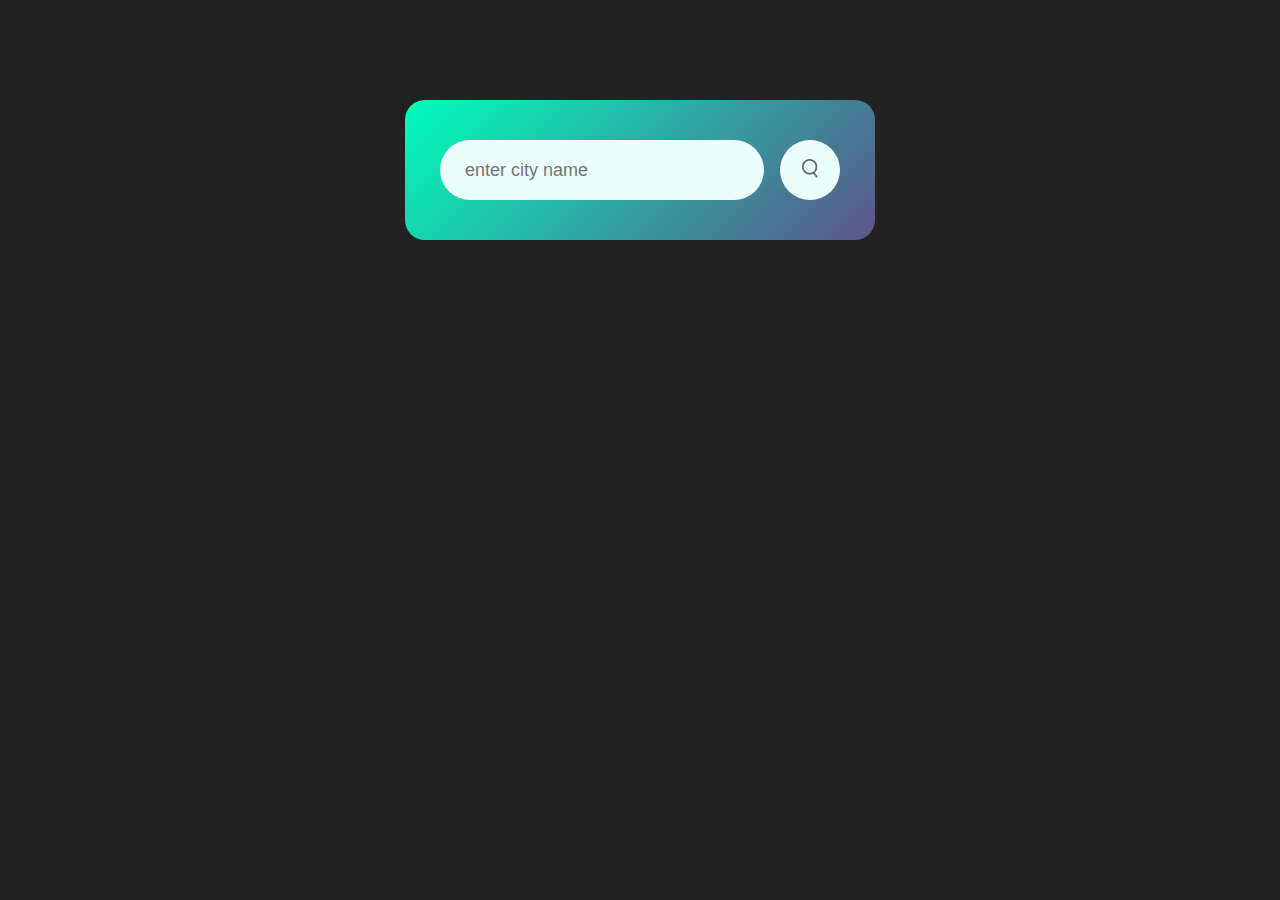
<file: index.html>
<!DOCTYPE html>
<html lang="en">
<head>
    <meta charset="UTF-8">
    <meta name="viewport" content="width=device-width, initial-scale=1.0">
    <title>Weather App</title>

    <link rel="stylesheet" href="style.css">

</head>
<body>
    
    <div class="card">
        <div class="search">
            <input type="text" placeholder="enter city name" spellcheck="false">
            <button><img src="images/search.png"></button>
        </div>
        <div class="error">
            <p>Invalid city name</p>
        </div>
        <div class="weather">
            <img src="images/rain.png" class="weather-icon">
            <h1 class="temp">22°C</h1>
            <h2 class="city">Searching Your Country..</h2>
            <div class="details">
                <div class="col">
                    <img src="images/humidity.png">
                    <div>
                        <p class="humidity">50%</p>
                        <p>humidity</p>
                    </div>
                </div>
                <div class="col">
                    <img src="images/wind.png">
                    <div>
                        <p class="wind">15km/h</p>
                        <p>Wind Speed</p>
                    </div>
                </div>
            </div>
        </div>
    </div>

<script>
const apiKey = "10c2bcb8aea894d78bc9011c5dadb056";
const apiUrl = 'https://api.openweathermap.org/data/2.5/weather?units=metric&q=';

const searchBox = document.querySelector(".search input");
const searchBtn = document.querySelector(".search button");
const weatherIcon = document.querySelector(".weather-icon");

async function checkWeather(city) {
    const response = await fetch(apiUrl + city + `&appid=${apiKey}`);
    
    if (response.status == 404) {
        document.querySelector(".error").style.display = 'block';
        document.querySelector(".weather").style.display = 'none';
    } else {
        var data = await response.json();

        document.querySelector(".city").innerHTML = data.name;
        document.querySelector(".temp").innerHTML = Math.round(data.main.temp) + "°C";
        document.querySelector(".humidity").innerHTML = data.main.humidity + "%";
        document.querySelector(".wind").innerHTML = data.wind.speed + "Km/h";

        if (data.weather[0].main == 'Clouds') {
            weatherIcon.src = 'images/clouds.png';
        }
        else if (data.weather[0].main == 'Clear') {
            weatherIcon.src = 'images/clear.png';
        }
        else if (data.weather[0].main == 'Rain') {
            weatherIcon.src = 'images/rain.png';
        }
        else if (data.weather[0].main == 'Drizzle') {
            weatherIcon.src = 'images/drizzle.png';
        }
        else if (data.weather[0].main == 'Mist') {
            weatherIcon.src = 'images/mist.png';
        }
        else if (data.weather[0].main == 'Snow') {
            weatherIcon.src = 'images/snow.png';
        }


        document.querySelector(".weather").style.display = "block";
        document.querySelector(".error").style.display = 'none';

    } 
}

searchBtn.addEventListener("click", () => {
    checkWeather(searchBox.value);
})

</script>

</body>
</html>
</file>
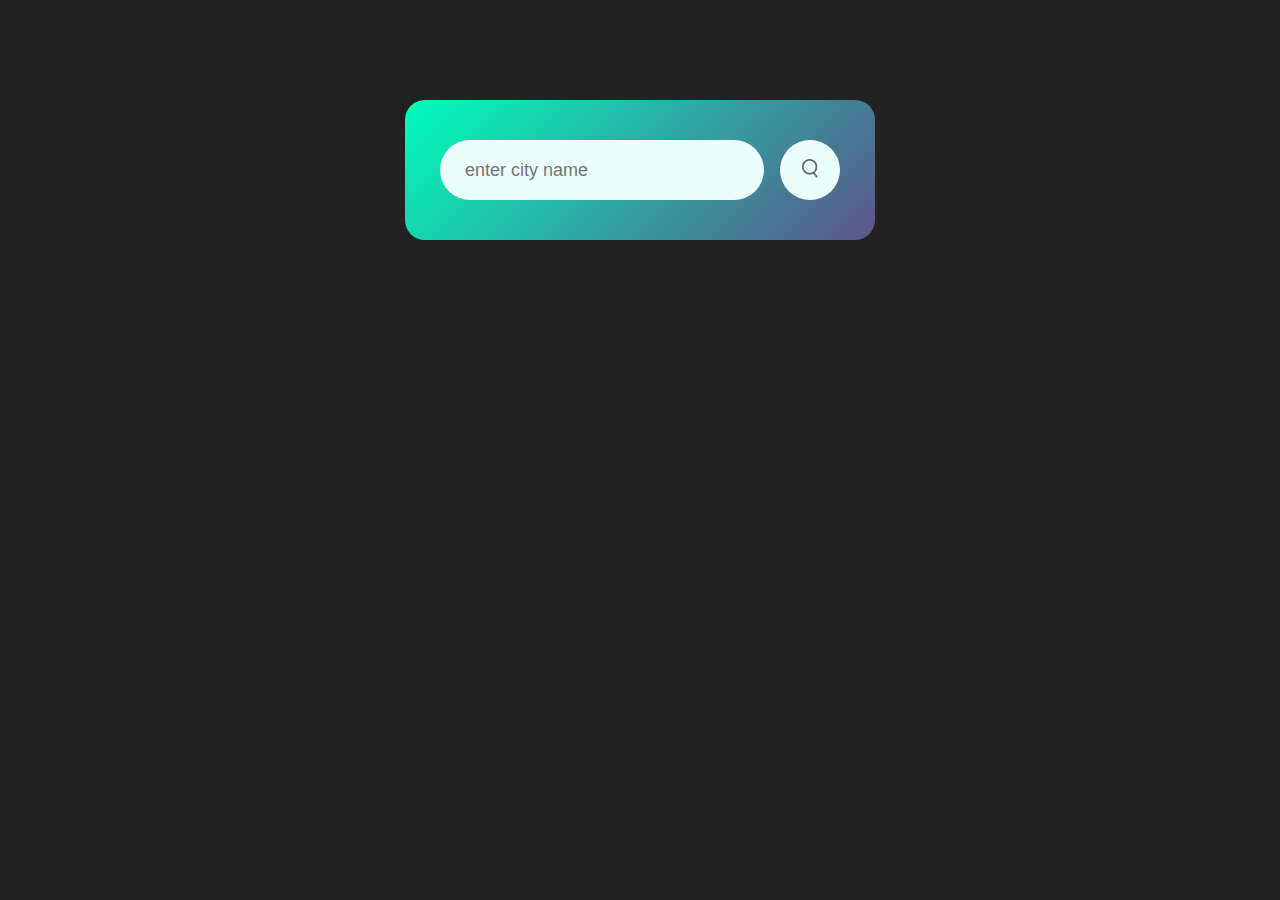
<file: #1_날씨앱/index.html>
<!DOCTYPE html>
<html lang="en">
<head>
    <meta charset="UTF-8">
    <meta name="viewport" content="width=device-width, initial-scale=1.0">
    <title>Weather App</title>

    <link rel="stylesheet" href="style.css">

</head>
<body>
    
    <div class="card">
        <div class="search">
            <input type="text" placeholder="enter city name" spellcheck="false">
            <button><img src="images/search.png"></button>
        </div>
        <div class="error">
            <p>Invalid city name</p>
        </div>
        <div class="weather">
            <img src="images/rain.png" class="weather-icon">
            <h1 class="temp">22°C</h1>
            <h2 class="city">Searching Your Country..</h2>
            <div class="details">
                <div class="col">
                    <img src="images/humidity.png">
                    <div>
                        <p class="humidity">50%</p>
                        <p>humidity</p>
                    </div>
                </div>
                <div class="col">
                    <img src="images/wind.png">
                    <div>
                        <p class="wind">15km/h</p>
                        <p>Wind Speed</p>
                    </div>
                </div>
            </div>
        </div>
    </div>

<script>
const apiKey = "10c2bcb8aea894d78bc9011c5dadb056";
const apiUrl = 'https://api.openweathermap.org/data/2.5/weather?units=metric&q=';

const searchBox = document.querySelector(".search input");
const searchBtn = document.querySelector(".search button");
const weatherIcon = document.querySelector(".weather-icon");

async function checkWeather(city) {
    const response = await fetch(apiUrl + city + `&appid=${apiKey}`);
    
    if (response.status == 404) {
        document.querySelector(".error").style.display = 'block';
        document.querySelector(".weather").style.display = 'none';
    } else {
        var data = await response.json();

        document.querySelector(".city").innerHTML = data.name;
        document.querySelector(".temp").innerHTML = Math.round(data.main.temp) + "°C";
        document.querySelector(".humidity").innerHTML = data.main.humidity + "%";
        document.querySelector(".wind").innerHTML = data.wind.speed + "Km/h";

        if (data.weather[0].main == 'Clouds') {
            weatherIcon.src = 'images/clouds.png';
        }
        else if (data.weather[0].main == 'Clear') {
            weatherIcon.src = 'images/clear.png';
        }
        else if (data.weather[0].main == 'Rain') {
            weatherIcon.src = 'images/rain.png';
        }
        else if (data.weather[0].main == 'Drizzle') {
            weatherIcon.src = 'images/drizzle.png';
        }
        else if (data.weather[0].main == 'Mist') {
            weatherIcon.src = 'images/mist.png';
        }
        else if (data.weather[0].main == 'Snow') {
            weatherIcon.src = 'images/snow.png';
        }


        document.querySelector(".weather").style.display = "block";
        document.querySelector(".error").style.display = 'none';

    } 
}

searchBtn.addEventListener("click", () => {
    checkWeather(searchBox.value);
})

</script>

</body>
</html>
</file>
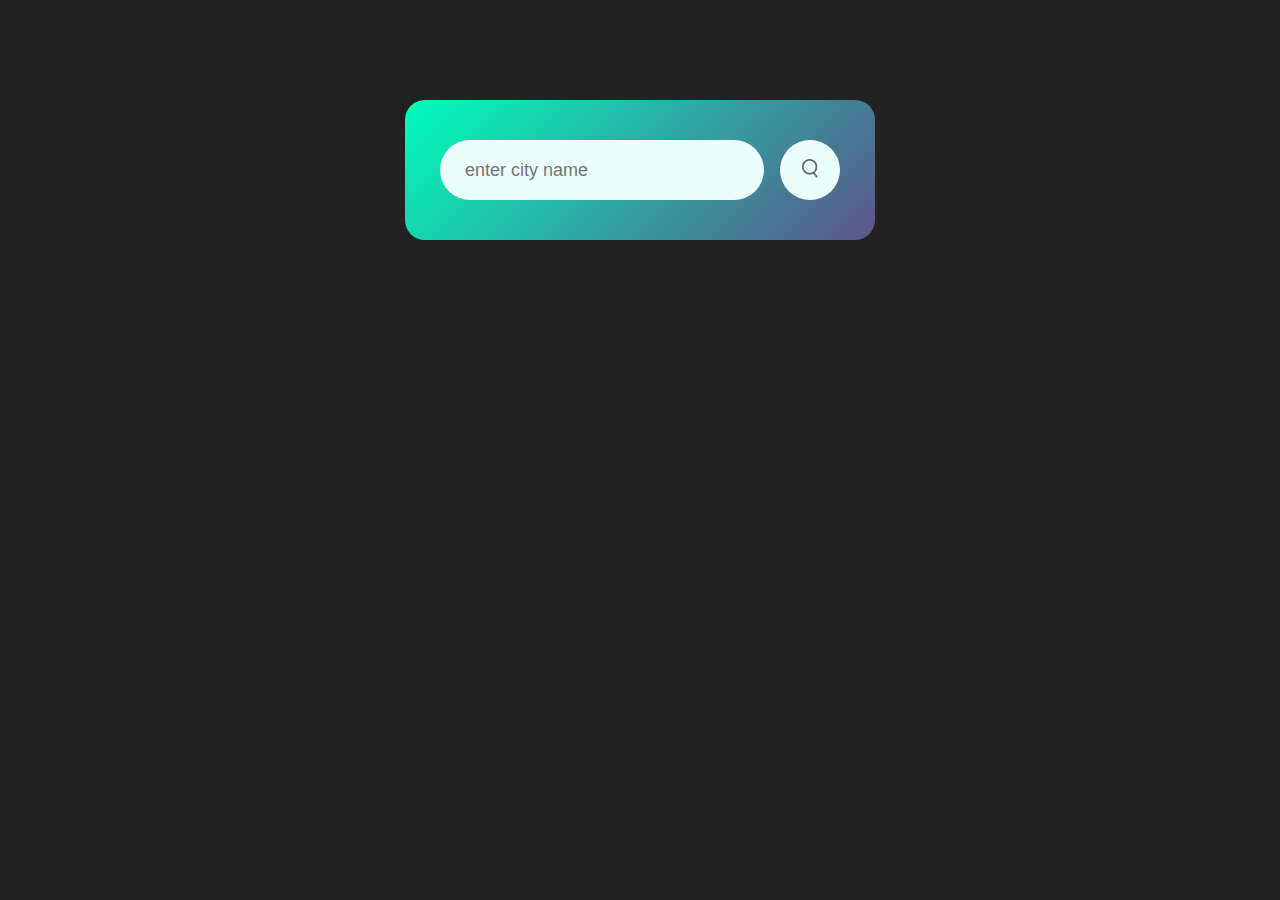
<file: 1_weatherApp/index.html>
<!DOCTYPE html>
<html lang="en">
<head>
    <meta charset="UTF-8">
    <meta name="viewport" content="width=device-width, initial-scale=1.0">
    <title>Weather App</title>
    

    <link rel="stylesheet" href="style.css">

</head>
<body>
    
    <div class="card">
        <div class="search">
            <input type="text" placeholder="enter city name" spellcheck="false">
            <button><img src="images/search.png"></button>
        </div>
        <div class="error">
            <p>Invalid city name</p>
        </div>
        <div class="weather">
            <img src="images/rain.png" class="weather-icon">
            <h1 class="temp">22°C</h1>
            <h2 class="city">Searching Your Country..</h2>
            <div class="details">
                <div class="col">
                    <img src="images/humidity.png">
                    <div>
                        <p class="humidity">50%</p>
                        <p>humidity</p>
                    </div>
                </div>
                <div class="col">
                    <img src="images/wind.png">
                    <div>
                        <p class="wind">15km/h</p>
                        <p>Wind Speed</p>
                    </div>
                </div>
            </div>
        </div>
    </div>

<script src="script.js"></script>

</body>
</html>
</file>
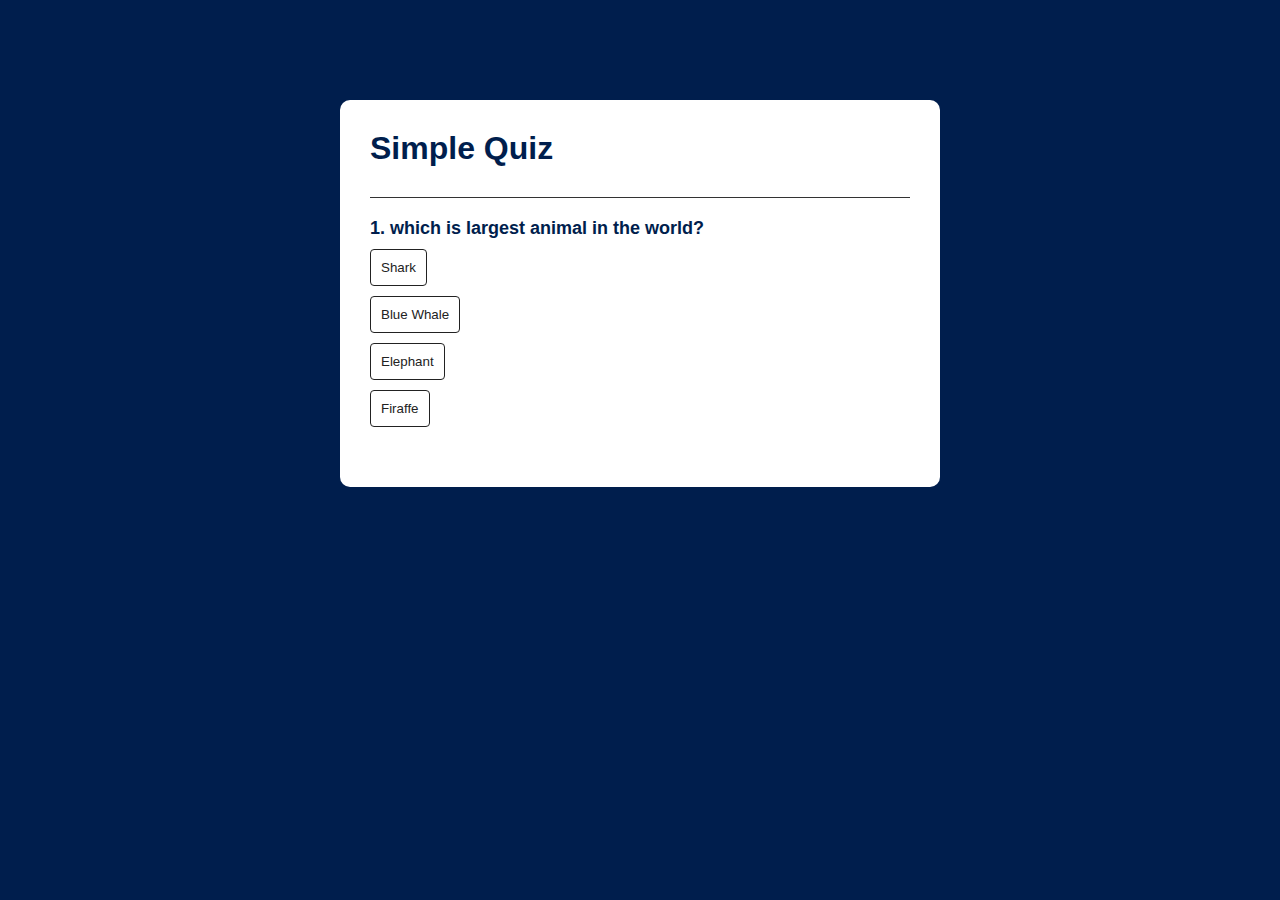
<file: 3_quizApp/index.html>
<!DOCTYPE html>
<html lang="en">
<head>
    <meta charset="UTF-8">
    <meta name="viewport" content="width=, initial-scale=1.0">
    <title>Document</title>

    <link rel="stylesheet" href="style.css">
</head>
<body>
    <div class="app">
        <h1>Simple Quiz</h1>
        <div class="quiz">
            <h2 id="question">Qusetion goes here</h2>
            <div id="answer-buttons">
                <div class="btn">Answer 1</div>
                <div class="btn">Answer 2</div>
                <div class="btn">Answer 3</div>
                <div class="btn">Answer 4</div>
            </div>
            <button id="next-btn">Next</button>
        </div>
    </div>



<script src="script.js"></script>
</body>
</html>
</file>
<file: style.css>
* {
    margin: 0;
    padding: 0;
    font-family: 'Poppins', sans-serif;
    box-sizing: border-box;
}
body {
    background: #222;
}
.card {
    width: 90%;
    max-width: 470px;
    background: linear-gradient(135deg, #00feba, #5b548a);
    color: #fff;
    margin: 100px auto 0;
    border-radius: 20px;
    padding: 40px 35px;
    text-align: center;
}
.search {
    width: 100%;
    display: flex;
    align-items: center;
    justify-content: space-between;
}
.search input {
    border: 0;
    outline: 0;
    background: #ebfffc;
    color: 555;
    padding: 10px 25px;
    height: 60px;
    border-radius: 30px;
    flex: 1;
    margin-right: 16px;
    font-size: 18px;
}
.search button {
    border: 0;
    outline: 0;
    background: #ebfffc;
    border-radius: 50%;
    width: 60px;
    height: 60px;
    cursor: pointer;
}
.search button img {
    width: 16px;
}
.weather-icon {
    width: 170px;
    margin-top: 30px;
}
.weather h1 {
    font-size: 80px;
    font-weight: 500;
}
.weather h2 {
    font-size: 45px;
    font-weight: 400;
    margin-top: -10px;
}
.details{
    display: flex;
    align-items: center;
    justify-content: space-between;
    padding: 0 20px;
    margin-top: 50px;
}
.col {
    display: flex;
    align-items: center;
    text-align: left;
}
.col img {
    width: 40px;
    margin-right: 10px;
}
.humidity, .wind {
    font-size: 28px;
    margin-top: -6px;
}
.weather {
    display: none;
}
.error {
    text-align: left;
    margin-left: 10px;
    font-size: 14px;
    margin-top: 10px;
    display: none;
}
</file>
<file: #1_날씨앱/style.css>
* {
    margin: 0;
    padding: 0;
    font-family: 'Poppins', sans-serif;
    box-sizing: border-box;
}
body {
    background: #222;
}
.card {
    width: 90%;
    max-width: 470px;
    background: linear-gradient(135deg, #00feba, #5b548a);
    color: #fff;
    margin: 100px auto 0;
    border-radius: 20px;
    padding: 40px 35px;
    text-align: center;
}
.search {
    width: 100%;
    display: flex;
    align-items: center;
    justify-content: space-between;
}
.search input {
    border: 0;
    outline: 0;
    background: #ebfffc;
    color: 555;
    padding: 10px 25px;
    height: 60px;
    border-radius: 30px;
    flex: 1;
    margin-right: 16px;
    font-size: 18px;
}
.search button {
    border: 0;
    outline: 0;
    background: #ebfffc;
    border-radius: 50%;
    width: 60px;
    height: 60px;
    cursor: pointer;
}
.search button img {
    width: 16px;
}
.weather-icon {
    width: 170px;
    margin-top: 30px;
}
.weather h1 {
    font-size: 80px;
    font-weight: 500;
}
.weather h2 {
    font-size: 45px;
    font-weight: 400;
    margin-top: -10px;
}
.details{
    display: flex;
    align-items: center;
    justify-content: space-between;
    padding: 0 20px;
    margin-top: 50px;
}
.col {
    display: flex;
    align-items: center;
    text-align: left;
}
.col img {
    width: 40px;
    margin-right: 10px;
}
.humidity, .wind {
    font-size: 28px;
    margin-top: -6px;
}
.weather {
    display: none;
}
.error {
    text-align: left;
    margin-left: 10px;
    font-size: 14px;
    margin-top: 10px;
    display: none;
}
</file>
<file: 1_weatherApp/style.css>
* {
    margin: 0;
    padding: 0;
    font-family: 'Poppins', sans-serif;
    box-sizing: border-box;
}
body {
    background: #222;
}
.card {
    width: 90%;
    max-width: 470px;
    background: linear-gradient(135deg, #00feba, #5b548a);
    color: #fff;
    margin: 100px auto 0;
    border-radius: 20px;
    padding: 40px 35px;
    text-align: center;
}
.search {
    width: 100%;
    display: flex;
    align-items: center;
    justify-content: space-between;
}
.search input {
    border: 0;
    outline: 0;
    background: #ebfffc;
    color: #555;
    padding: 10px 25px;
    height: 60px;
    border-radius: 30px;
    flex: 1;
    margin-right: 16px;
    font-size: 18px;
}
.search button {
    border: 0;
    outline: 0;
    background: #ebfffc;
    border-radius: 50%;
    width: 60px;
    height: 60px;
    cursor: pointer;
}
.search button img {
    width: 16px;
}
.weather-icon {
    width: 170px;
    margin-top: 30px;
}
.weather h2 {
    font-size: 45px;
    font-weight: 400;
    margin-top: -10px;
}
.details {
    display: flex;
    align-items: center;
    justify-content: space-between;
    padding: 0 20px;
    margin-top: 50px;
}
.col {
    display: flex;
    align-items: center;
    text-align: left;
}
.col img {
    width: 40px;
    margin-right: 10px;
}
.humidity, .wind {
    font-size: 28px;
    margin-top: -6px;
}
.weather {
    display: none;
}
.error {
    text-align: left;
    margin-left: 10px;
    font-size: 14px;
    margin-top: 10px;
    display: none;
}
</file>
<file: 3_quizApp/style.css>
* {
    margin: 0;
    padding: 0;
    font-family: 'Poppins', sans-serif;
    box-sizing: border-box;
}
body {
    background: #001e4d;
}
.app {
    background: #fff;
    width: 90%;
    max-width: 600px;
    margin: 100px auto 0;
    border-radius: 10px;
    padding: 30px;
}
.app h1 {
    font-weight: 25px;
    color: #001e4d;
    font-weight: 600;
    border-bottom: 1px solid #333;
    padding-bottom: 30px;
}
.quiz {
    padding: 20px 0;
}
.quiz h2 {
    font-size: 18px;
    color: #001e4d;
    font-weight: 600;
}
.btn {
    background: #fff;
    color: #222;
    font-weight: 500;
    border: 1px solid #222;
    padding: 10px;
    margin: 10px 0;
    text-align: left;
    border-radius: 4px;
    cursor: pointer;
    transition: all 0.3s;
    display: flex;
}
.btn:hover:not([disabled]) {
    background: #222;
    color: #fff;
}
.btn:disabled {
    cursor: no-drop;
}
#next-btn {
    background: #001e4d;
    color: #fff;
    font-weight: 500;
    width: 150px;
    border: 0;
    padding: 10px;
    margin: 20px auto 0;
    border-radius: 4px;
    cursor: pointer;
    display: none;
}
.correct {
    background-color: #0aeabc;
}
.incorrect {
    background: #ff9393;
}
</file>
